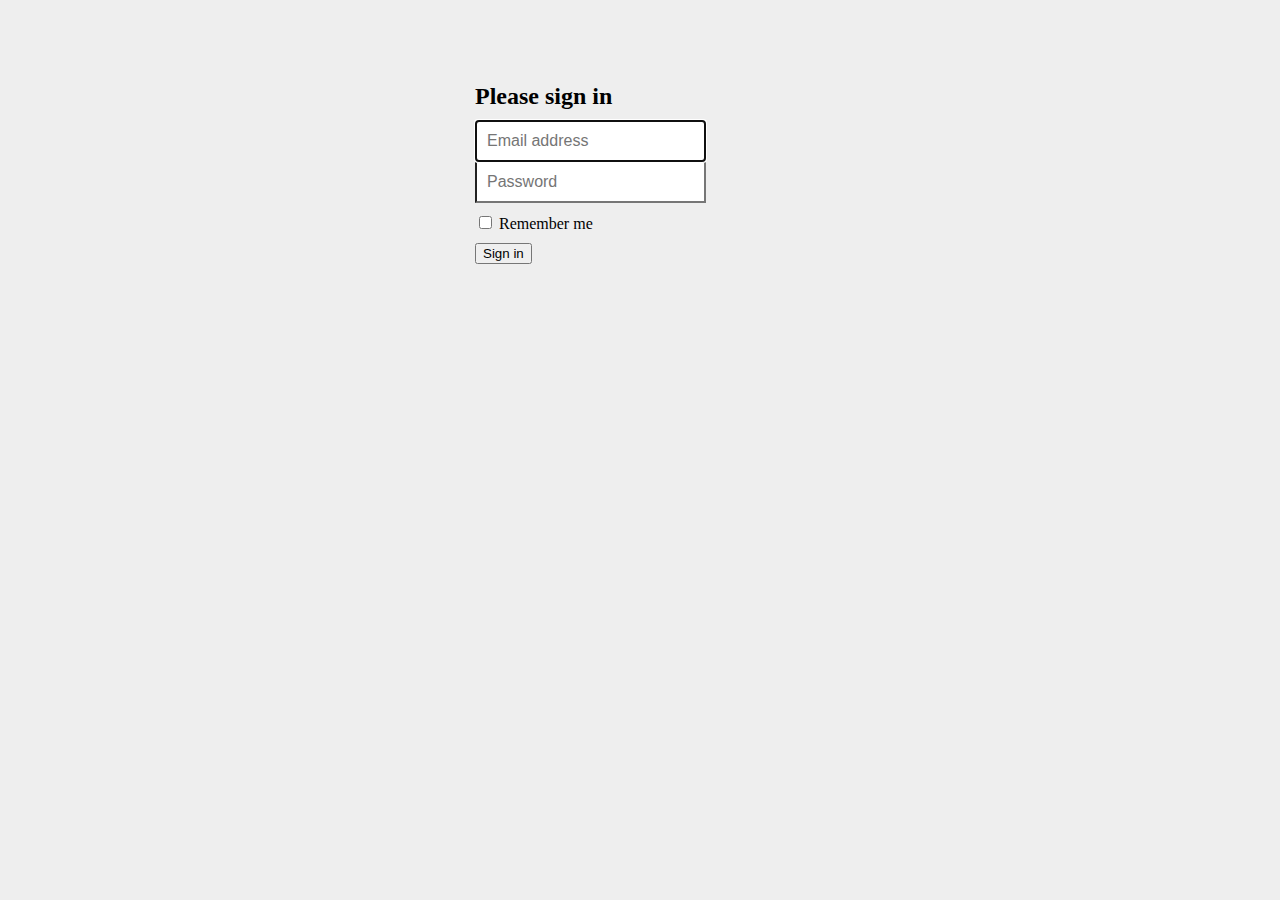
<file: app/html/login.html>
<!DOCTYPE html>
<html>
<head lang="en">
    <meta charset="UTF-8">
    <title>Login</title>
    <style>

    body {
        padding-top: 40px;
        padding-bottom: 40px;
        background-color: #eee;
    }

    .form-signin {
        max-width: 330px;
        padding: 15px;
        margin: 0 auto;
    }

    .form-signin .form-signin-heading, .form-signin .checkbox {
        margin-bottom: 10px;
     }

    .form-signin .checkbox {
        font-weight: normal;
    }
    .form-signin .form-control {
        position: relative;
        height: auto;
        -webkit-box-sizing: border-box;
        -moz-box-sizing: border-box;
        box-sizing: border-box;
        padding: 10px;
        font-size: 16px;
    }

    .form-signin .form-control:focus {
        z-index: 2;
    }

    .form-signin input[type="email"] {
        margin-bottom: -1px;
        border-bottom-right-radius: 0;
        border-bottom-left-radius: 0;
    }

    .form-signin input[type="password"] {
        margin-bottom: 10px;
        border-top-left-radius: 0;
        border-top-right-radius: 0;
    }
    </style>
</head>
<body>
    <div class="container">
        <form class="form-signin" role="form" action="authenticate-user" method="POST">
            <h2 class="form-signin-heading">Please sign in</h2>
            <input type="email" name="email_id" class="form-control" placeholder="Email address" required autofocus>
            <input type="password" name="password" class="form-control" placeholder="Password" required>
            <div class="checkbox">
            <label>
                <input type="checkbox" name="remember_me" value="remember-me"> Remember me
            </label>
            </div>
            <button class="btn btn-lg btn-primary btn-block" type="submit">Sign in</button>
        </form>
    </div> <!-- /container -->

</body>
</html>
</file>
